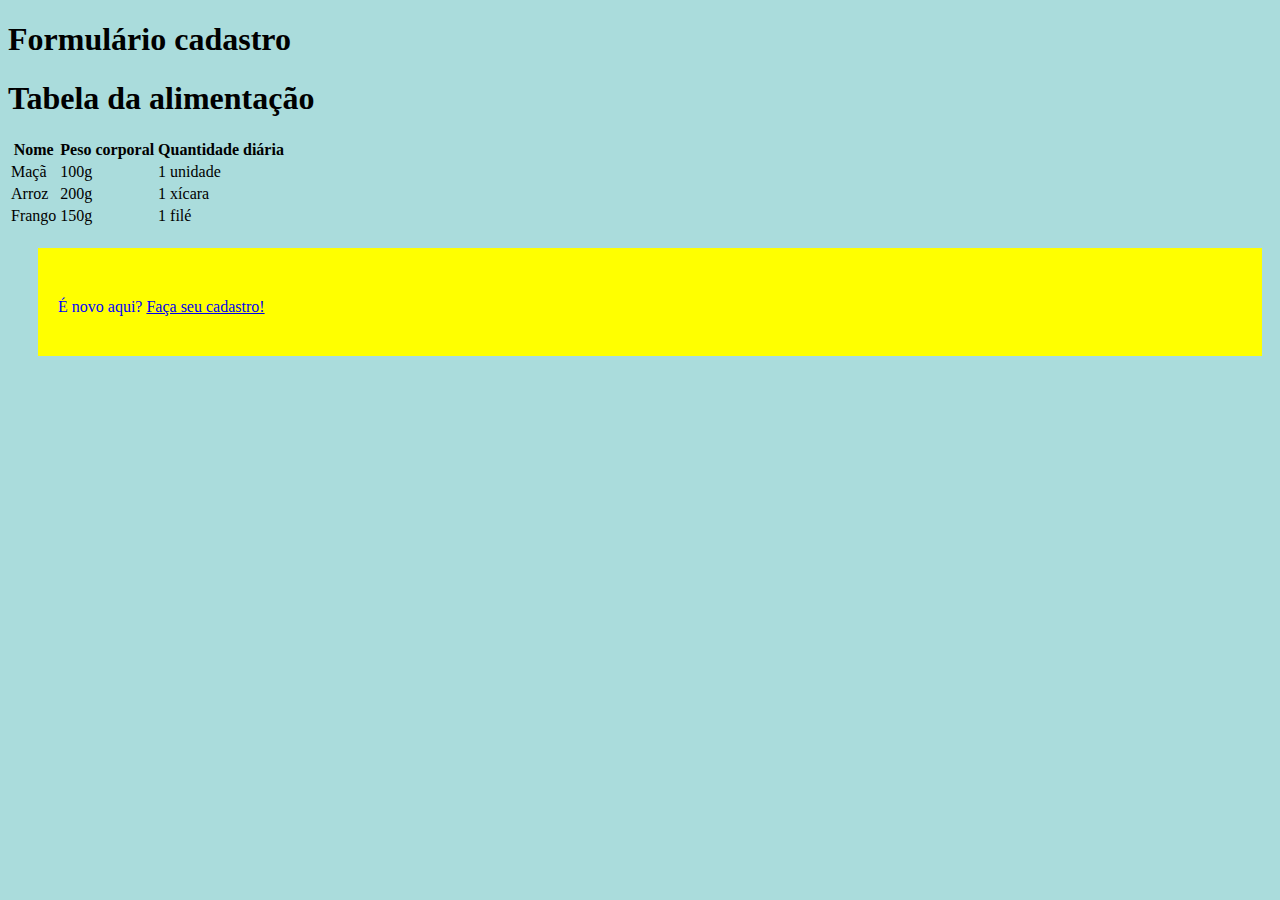
<file: aula-1/index.html>
<!DOCTYPE html>
<html lang="en">

<head>
    <meta charset="UTF-8">
    <meta name="viewport" content="width=device-width, initial-scale=1.0">
    <title>Document</title>
    <link rel="stylesheet" href="estilo.css" />
</head>

<body>
    <h1>Formulário cadastro</h1>
    <h1>Tabela da alimentação</h1>
    <table>
        <tr>
            <th>Nome</th>
            <th>Peso corporal</th>
            <th>Quantidade diária</th>
        </tr>
        <tr>
            <td>Maçã</td>
            <td>100g</td>
            <td>1 unidade</td>
        </tr>
        <tr>
            <td>Arroz</td>
            <td>200g</td>
            <td>1 xícara</td>
        </tr>
        <tr>
            <td>Frango</td>
            <td>150g</td>
            <td>1 filé</td>
        </tr>
        </form>
    </table>

    <div>
        <p>É novo aqui?
            <a href="cadastro.html">Faça seu cadastro!</a>
        </p>
    </div>



</body>

</html>
</file>
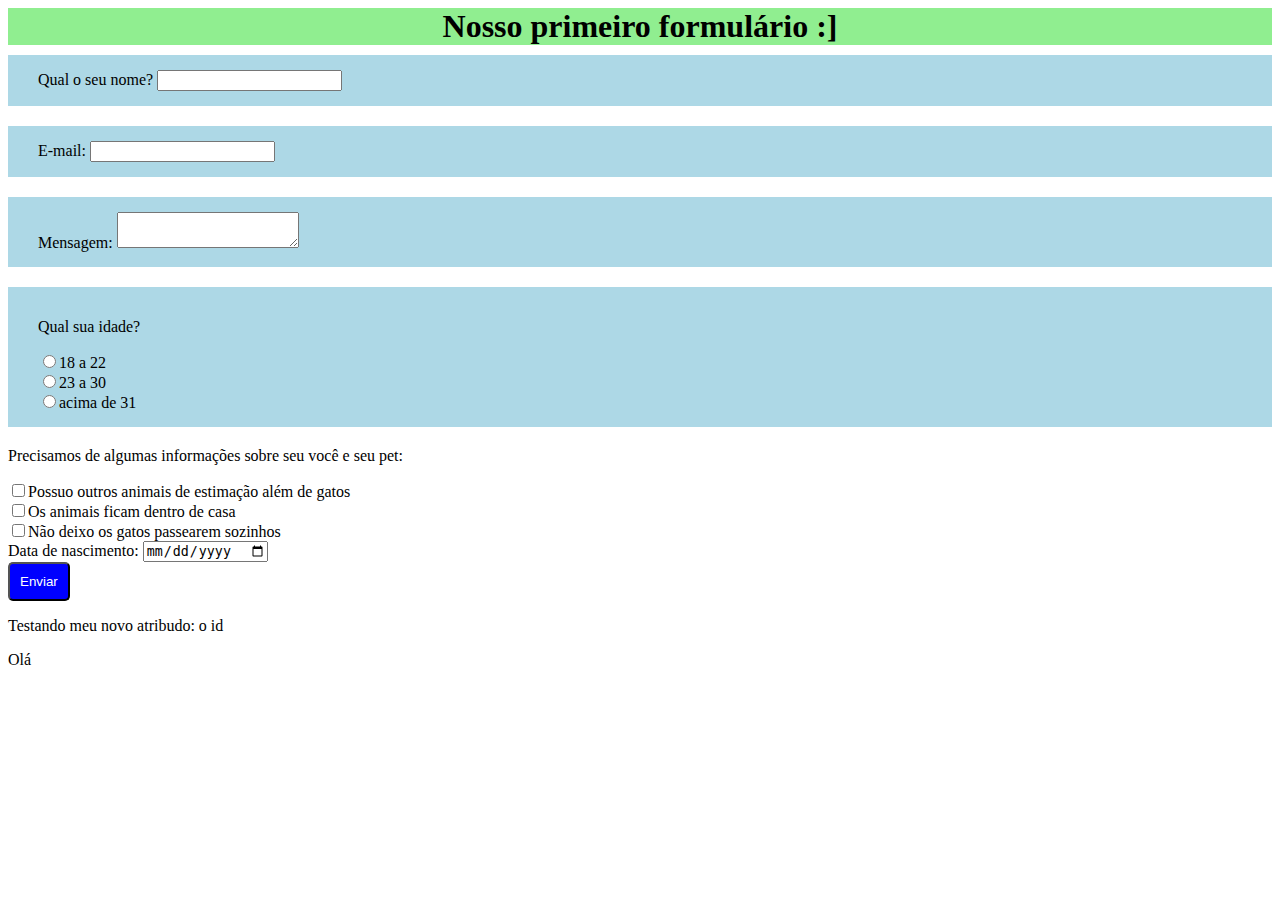
<file: aula-1/cadastro.html>
<!DOCTYPE html>
<html lang="en">

<head>
  <meta charset="UTF-8">
  <meta name="viewport" content="width=device-width, initial-scale=1.0">
  <title>Cadastro</title>
  <link rel="stylesheet" href="estilo-cadastro.css" />
</head>

<body>
  <h1 class="titulo">Nosso primeiro formulário :]</h1>
  <form action="/pagina-processa-dados-do-form" method="post">
      <div class="form-group">
          <label for="nome">Qual o seu nome?</label>
          <input type="text" id="nome" />
      </div>
      <div class="form-group">
          <label for="email">E-mail:</label>
          <input type="email" id="email" />
      </div>
      <div class="form-group">
          <label for="msg">Mensagem:</label>
          <textarea id="msg"></textarea>
      </div>
      <div class="form-group">
          <p>Qual sua idade?</p>
          <input type="radio" name="idade" value="18_22">18 a 22 <br>
          <input type="radio" name="idade" value="23_30">23 a 30 <br>
          <input type="radio" name="idade" value="mais31">acima de 31<br>
      </div>
      <div>
          <p>Precisamos de algumas informações sobre seu você e seu pet:</p>
          <input type="checkbox" name="pergunta1" value="outros_animais">Possuo outros animais de estimação além de
          gatos<br>
          <input type="checkbox" name="pergunta2" value="animais_em_casa">Os animais ficam dentro de casa<br>
          <input type="checkbox" name="pergunta3" value="passear_sozinhos">Não deixo os gatos passearem sozinhos<br>
      </div>
      <div>
          Data de nascimento: <input type="date" name="nascimento">
      </div>
      
      <button type="submit" class="btn-sucess">Enviar</button>
    

      <p id="my-id">Testando meu novo atribudo: o id</p>
      <a>Olá</a>

  </form>




</body>

</html>
</file>
<file: aula-1/estilo.css>
p {
    color: blue;
    background-color: yellow;
    margin: 20px 10px 45px 30px;
}

#my-id {
    color: aqua;
    background-color: pink;
}

a:hover {
    color: blueviolet;
}

p {
    padding-top: 50px;
    padding-left: 20px;
    padding-right: 55px;
    padding-bottom: 40px;
}
/* Mudar o fundo da página */
body {
    background-color: rgb(170, 220, 220);
}

/*Exemplo de gradiente no fundo
div {
    background: content-box radial-gradient(rgb(33, 25, 144), skyblue);
}
*/
</file>
<file: aula-1/estilo-cadastro.css>
.form-group {
    background-color: lightblue;
    background-repeat: no-repeat;
    background-position: center top;
    background-attachment: fixed;
    background-size: cover;
    padding: 15px 30px;
    margin-top: 10px;
    margin-bottom: 20px;
}

body {
    background: none;
}

.titulo {
    margin: auto;
    text-align: center;
    background-color: lightgreen;
}

.btn-sucess {
    padding: 10px;
    cursor: pointer;
    border-radius: 5px;
    background-color: blue;
    color: white;
}

a:hover {
    color: violet;
}
</file>
